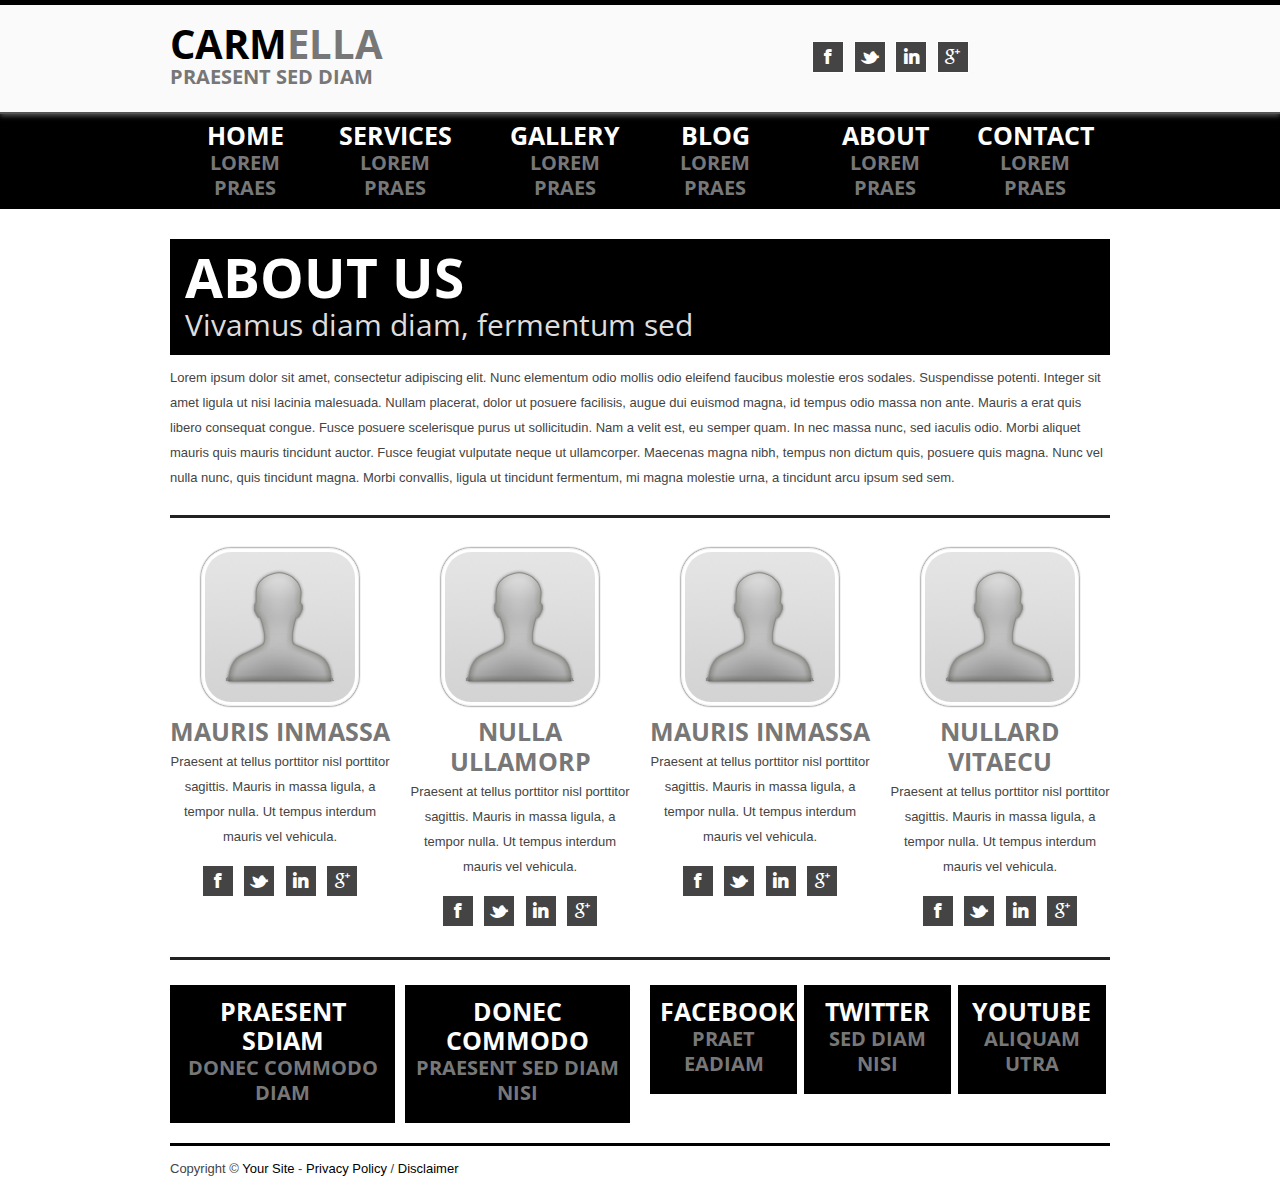
<file: reference/carmella/about.html>
<!DOCTYPE html>
<html lang="en">
<head>
  <meta http-equiv="Content-Type" content="text/html; charset=UTF-8">
  <meta charset="utf-8">
  <!-- Title, Description and Keywords -->
  <title>About Us - Carmella</title>
  <meta name="viewport" content="width=device-width, initial-scale=1.0">
  <meta name="description" content="">
  <meta name="keywords" content="">
  <meta name="author" content="">
  
  
  <!-- Google web fonts -->
  <link href='http://fonts.googleapis.com/css?family=Open+Sans+Condensed:300,700' rel='stylesheet' type='text/css'>

  <!-- HTML5 Support for IE -->
  <!--[if lt IE 9]>
  <script src="js/html5shim.js"></script>
  <![endif]-->
		
  <!-- Stylesheets -->
  <link href="style/bootstrap.css" rel="stylesheet">
  <link rel="stylesheet" href="style/font-awesome.css">
  <link rel="stylesheet" href="style/prettyPhoto.css">
  <link rel="stylesheet" href="style/flexslider.css">
  <!--[if IE 7]>
  <link rel="stylesheet" href="style/font-awesome-ie7.css">
  <![endif]-->		
  <!-- Main style sheet -->
  <link href="style/style.css" rel="stylesheet">
  <link href="style/bootstrap-responsive.css" rel="stylesheet">

  <!-- Favicon -->
  <link rel="shortcut icon" href="img/favicon/favicon.png">
</head>

<body>

<!-- Header -->
<header>
   <div class="container">
      <div class="row">
         <div class="span6">
			<!-- Logo section. Note down the markup. -->
            <div class="logo">
               <div class="two">
                  <p>
                     <span class="two-f-big">
						<!-- Company Name. Replace index.html with your site name -->
                        <a href="index.html">Carm<span class="grey">ella</span></a>
                     </span><br />
					 <!-- Tag line -->
                     <span class="two-s-med grey">Praesent Sed diam</span>
                  </p>
               </div> 
            </div>
         </div>
		 <!-- Social media icons -->
         <div class="span4 offset2">
            <div class="social">
			<!-- Replace # with you profile links -->
               <a href="#"><i class="icon-facebook"></i></a>
               <a href="#"><i class="icon-twitter"></i></a>
               <a href="#"><i class="icon-linkedin"></i></a>
               <a href="#"><i class="icon-google-plus"></i></a>
            </div>
         </div>
      </div>
   </div>
</header>


<!-- Navigation part -->
<div class="navigation-bar">
   <div class="container">
      <div class="row">
	    <div class="span4">
            <div class="n1">
               <div class="two">
                  <p class="back">
					<!-- Link #1. Note down the markup. Replace "index.html" with your link. Replace "Home" and "Lorem Praes" with your text. -->
                     <a href="index.html"><span class="two-f-med">Home</span><br />
                     <span class="two-s-med grey">Lorem Praes</span></a>
                  </p>
               </div>
            </div>
            <div class="n2">
               <div class="two">
                  <p class="back">
					<!-- Link #2 -->
                     <a href="services.html"><span class="two-f-med">Services</span><br />
                     <span class="two-s-med grey">Lorem Praes</span></a>
                  </p>
               </div>
            </div>               
         </div>
         <div class="span4">
            <div class="n1">
               <div class="two">
                  <p class="back">
					<!-- Link #3 -->
                     <a href="gallery.html"><span class="two-f-med">Gallery</span><br />
                     <span class="two-s-med grey">Lorem Praes</span></a>
                  </p>
               </div>
            </div>
            <div class="n2">
               <div class="two">
                  <p class="back">
					<!-- Link #4 -->
                     <a href="blog.html"><span class="two-f-med">Blog</span><br />
                     <span class="two-s-med grey">Lorem Praes</span></a>
                  </p>
               </div>
            </div>          
         </div>
         <div class="span4">
            <div class="n1">
               <div class="two">
                  <p class="back">
					<!-- Link #5 -->
                     <a href="about.html"><span class="two-f-med">About</span><br />
                     <span class="two-s-med grey">Lorem Praes</span></a>
                  </p>
               </div>
            </div>
            <div class="n2">
               <div class="two">
                  <p class="back">
					<!-- Link #6 -->
                     <a href="contact.html"><span class="two-f-med">Contact</span><br />
                     <span class="two-s-med grey">Lorem Praes</span></a>
                  </p>
               </div>
            </div>          
         </div>
      </div>
   </div>
</div>

<div class="border"></div>

<!-- About -->

<div class="about">
   <div class="container">
      <div class="row">
         <div class="span12">
            <div class="head">
				<!-- Title and Tag -->
               <h2>About Us</h2>
               <p>Vivamus diam diam, fermentum sed</p>
            </div>
			<!-- Para -->
            <p>Lorem ipsum dolor sit amet, consectetur adipiscing elit. Nunc elementum odio mollis odio eleifend faucibus molestie eros sodales. Suspendisse potenti. Integer sit amet ligula ut nisi lacinia malesuada. Nullam placerat, dolor ut posuere facilisis, augue dui euismod magna, id tempus odio massa non ante. Mauris a erat quis libero consequat congue. Fusce posuere scelerisque purus ut sollicitudin. Nam a velit est, eu semper quam. In nec massa nunc, sed iaculis odio. Morbi aliquet mauris quis mauris tincidunt auctor. Fusce feugiat vulputate neque ut ullamcorper. Maecenas magna nibh, tempus non dictum quis, posuere quis magna. Nunc vel nulla nunc, quis tincidunt magna. Morbi convallis, ligula ut tincidunt fermentum, mi magna molestie urna, a tincidunt arcu ipsum sed sem.</p>
         </div>
      </div>
	  <hr>
	  <div class="border"></div>
	  
	  <div class="aboutus">
		  <div class="row">
			 <div class="span3">
				<!-- Staff #1 -->
				<div class="adetails">
					   <!-- Pic -->
					   <div class="pic"><img src="img/ashok.jpg" alt="" /></div>
					   <!-- Title -->
					   <h5 class="grey">Mauris inmassa</h5>
					   <p class="small">Praesent at tellus porttitor nisl porttitor sagittis. Mauris in massa ligula, a tempor nulla. Ut tempus interdum mauris vel vehicula. </p>
						<div class="social">
						<!-- Replace # with you profile links -->
						   <a href="#"><i class="icon-facebook"></i></a>
						   <a href="#"><i class="icon-twitter"></i></a>
						   <a href="#"><i class="icon-linkedin"></i></a>
						   <a href="#"><i class="icon-google-plus"></i></a>
						</div>					
				</div>
			 </div>
			 <div class="span3">
				<!-- Staff #2 -->
				<div class="adetails">
					<div class="pic"><img src="img/ashok.jpg" alt="" /></div>
				   <h5 class="grey">Nulla ullamorp</h5>
				   <p class="small">Praesent at tellus porttitor nisl porttitor sagittis. Mauris in massa ligula, a tempor nulla. Ut tempus interdum mauris vel vehicula. </p>
				    <div class="social">
					<!-- Replace # with you profile links -->
					   <a href="#"><i class="icon-facebook"></i></a>
					   <a href="#"><i class="icon-twitter"></i></a>
					   <a href="#"><i class="icon-linkedin"></i></a>
					   <a href="#"><i class="icon-google-plus"></i></a>
					</div>
				</div>         
			 </div>
			 <div class="span3">
				<!-- Staff #3 -->
				<div class="adetails">
					<div class="pic"><img src="img/ashok.jpg" alt="" /></div>
				   <h5 class="grey">Mauris inmassa</h5>
				   <p class="small">Praesent at tellus porttitor nisl porttitor sagittis. Mauris in massa ligula, a tempor nulla. Ut tempus interdum mauris vel vehicula. </p>
				    <div class="social">
					<!-- Replace # with you profile links -->
					   <a href="#"><i class="icon-facebook"></i></a>
					   <a href="#"><i class="icon-twitter"></i></a>
					   <a href="#"><i class="icon-linkedin"></i></a>
					   <a href="#"><i class="icon-google-plus"></i></a>
					</div>				   
				</div>         
			 </div>
			 <div class="span3">
				<!-- Staff #4 -->
				<div class="adetails">
					<div class="pic"><img src="img/ashok.jpg" alt="" /></div>
				   <h5 class="grey">Nullard vitaecu</h5>
				   <p class="small">Praesent at tellus porttitor nisl porttitor sagittis. Mauris in massa ligula, a tempor nulla. Ut tempus interdum mauris vel vehicula.</p>
				    <div class="social">
					<!-- Replace # with you profile links -->
					   <a href="#"><i class="icon-facebook"></i></a>
					   <a href="#"><i class="icon-twitter"></i></a>
					   <a href="#"><i class="icon-linkedin"></i></a>
					   <a href="#"><i class="icon-google-plus"></i></a>
					</div>				   
				</div>         
			 </div>
		  </div>
		</div>
      <hr>
   </div>
</div>


<div class="border"></div>

<!-- Foot section -->

<div class="foot">
   <div class="container">
      <div class="row">
		<!-- Two big link boxes -->
         <div class="span6">
            <div class="two frn1">
				<!-- Box one. Replace # with link and anchor with your own text. -->
               <p class="fback">
                  <a href="#"><span class="two-f-med">Praesent Sdiam</span><br />
                  <span class="two-s-med grey"> Donec commodo diam</span></a>
               </p>
            </div>          
            <div class="two frn2">
			<!-- Box two -->
               <p class="fback">
                  <a href="#"><span class="two-f-med">Donec commodo</span><br />
                  <span class="two-s-med grey">Praesent Sed diam nisi</span></a>
               </p>
            </div> 
            <div class="clearfix"></div>
         </div>
		 <!-- Three big link boxes. -->
         <div class="span6">
            <div class="two fln1">
			<!-- Replace # with your link -->
			<!-- Box #1 -->
               <p class="fback">
                  <a href="#"><span class="two-f-med">Facebook</span><br />
                  <span class="two-s-med grey">Praet eadiam</span></a>
               </p>
            </div>          
            <div class="two fln2">
			<!-- Box #2 -->
               <p class="fback">
                  <a href="#"><span class="two-f-med">Twitter</span><br />
                  <span class="two-s-med grey">Sed diam nisi</span></a>
               </p>
            </div> 
            <div class="two fln3">
			<!-- Box #3 -->
               <p class="fback">
                  <a href="#"><span class="two-f-med">Youtube</span><br />
                  <span class="two-s-med grey">Aliquam utra</span></a>
               </p>
            </div>             
            <div class="clearfix"></div>
         </div>
      </div>
   </div>
</div>

	
<!-- Footer -->
<footer>
  <div class="container">
    <div class="row">
      <div class="span12">
		<!-- Copyright info with links -->
         <p>Copyright &copy; <a href="#">Your Site</a> - <a href="#">Privacy Policy</a> / <a href="#">Disclaimer</a></p>
      </div>
    </div>
  <div class="clearfix"></div>
  </div>
</footer>		

<!-- JS -->
<script src="js/jquery.js"></script>
<script src="js/bootstrap.js"></script>
<script src="js/jquery.flexslider-min.js"></script>
<script src="js/isotype.js"></script>
<script src="js/jquery.prettyPhoto.js"></script>
<script src="js/jquery.tweet.js"></script>
<script src="js/custom.js"></script>
</body>
</html>
</file>
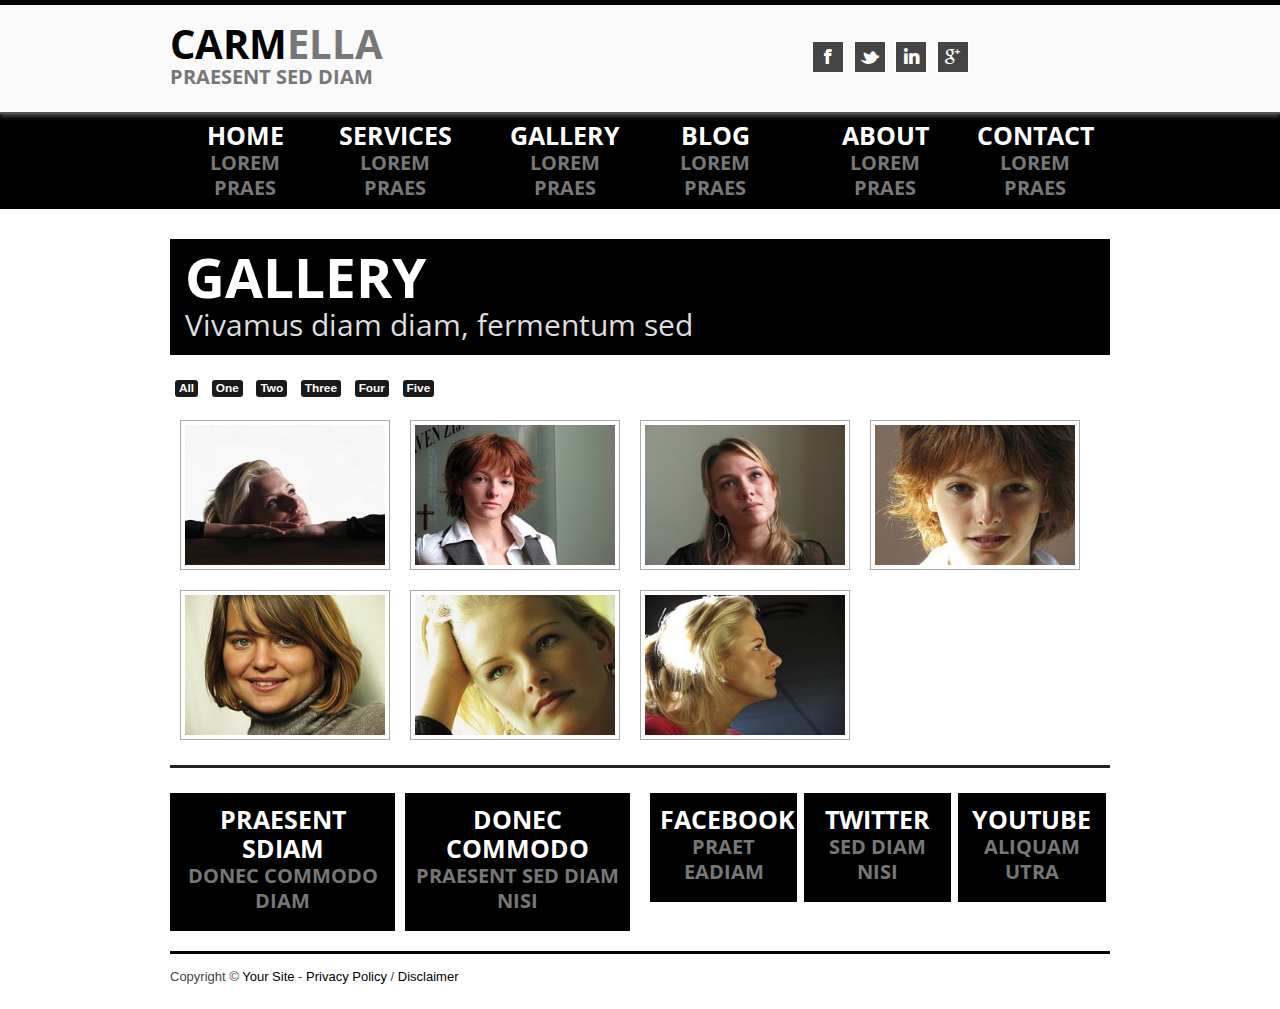
<file: reference/carmella/gallery.html>
<!DOCTYPE html>
<html lang="en">
<head>
  <meta http-equiv="Content-Type" content="text/html; charset=UTF-8">
  <meta charset="utf-8">
  <!-- Title, Description and Keywords -->
  <title>Gallery - Carmella</title>
  <meta name="viewport" content="width=device-width, initial-scale=1.0">
  <meta name="description" content="">
  <meta name="keywords" content="">
  <meta name="author" content="">
  
  
  <!-- Google web fonts -->
  <link href='http://fonts.googleapis.com/css?family=Open+Sans+Condensed:300,700' rel='stylesheet' type='text/css'>

  <!-- HTML5 Support for IE -->
  <!--[if lt IE 9]>
  <script src="js/html5shim.js"></script>
  <![endif]-->
		
  <!-- Stylesheets -->
  <link href="style/bootstrap.css" rel="stylesheet">
  <link rel="stylesheet" href="style/font-awesome.css">
  <link rel="stylesheet" href="style/prettyPhoto.css">
  <link rel="stylesheet" href="style/flexslider.css">
  <!--[if IE 7]>
  <link rel="stylesheet" href="style/font-awesome-ie7.css">
  <![endif]-->		
  <!-- Main style sheet -->
  <link href="style/style.css" rel="stylesheet">
  <link href="style/bootstrap-responsive.css" rel="stylesheet">

  <!-- Favicon -->
  <link rel="shortcut icon" href="img/favicon/favicon.png">
</head>

<body>

<!-- Header -->
<header>
   <div class="container">
      <div class="row">
         <div class="span6">
			<!-- Logo section. Note down the markup. -->
            <div class="logo">
               <div class="two">
                  <p>
                     <span class="two-f-big">
						<!-- Company Name. Replace index.html with your site name -->
                        <a href="index.html">Carm<span class="grey">ella</span></a>
                     </span><br />
					 <!-- Tag line -->
                     <span class="two-s-med grey">Praesent Sed diam</span>
                  </p>
               </div> 
            </div>
         </div>
		 <!-- Social media icons -->
         <div class="span4 offset2">
            <div class="social">
			<!-- Replace # with you profile links -->
               <a href="#"><i class="icon-facebook"></i></a>
               <a href="#"><i class="icon-twitter"></i></a>
               <a href="#"><i class="icon-linkedin"></i></a>
               <a href="#"><i class="icon-google-plus"></i></a>
            </div>
         </div>
      </div>
   </div>
</header>


<!-- Navigation part -->
<div class="navigation-bar">
   <div class="container">
      <div class="row">
	    <div class="span4">
            <div class="n1">
               <div class="two">
                  <p class="back">
					<!-- Link #1. Note down the markup. Replace "index.html" with your link. Replace "Home" and "Lorem Praes" with your text. -->
                     <a href="index.html"><span class="two-f-med">Home</span><br />
                     <span class="two-s-med grey">Lorem Praes</span></a>
                  </p>
               </div>
            </div>
            <div class="n2">
               <div class="two">
                  <p class="back">
					<!-- Link #2 -->
                     <a href="services.html"><span class="two-f-med">Services</span><br />
                     <span class="two-s-med grey">Lorem Praes</span></a>
                  </p>
               </div>
            </div>               
         </div>
         <div class="span4">
            <div class="n1">
               <div class="two">
                  <p class="back">
					<!-- Link #3 -->
                     <a href="gallery.html"><span class="two-f-med">Gallery</span><br />
                     <span class="two-s-med grey">Lorem Praes</span></a>
                  </p>
               </div>
            </div>
            <div class="n2">
               <div class="two">
                  <p class="back">
					<!-- Link #4 -->
                     <a href="blog.html"><span class="two-f-med">Blog</span><br />
                     <span class="two-s-med grey">Lorem Praes</span></a>
                  </p>
               </div>
            </div>          
         </div>
         <div class="span4">
            <div class="n1">
               <div class="two">
                  <p class="back">
					<!-- Link #5 -->
                     <a href="about.html"><span class="two-f-med">About</span><br />
                     <span class="two-s-med grey">Lorem Praes</span></a>
                  </p>
               </div>
            </div>
            <div class="n2">
               <div class="two">
                  <p class="back">
					<!-- Link #6 -->
                     <a href="contact.html"><span class="two-f-med">Contact</span><br />
                     <span class="two-s-med grey">Lorem Praes</span></a>
                  </p>
               </div>
            </div>          
         </div>
      </div>
   </div>
</div>

<div class="border"></div>

<!-- Gallery -->

<div class="gallery-top">
   <div class="container">
      <div class="row">
         <div class="span12">
            <div class="head">
				<!-- Title and Tag -->
               <h2>Gallery</h2>
               <p>Vivamus diam diam, fermentum sed</p>
            </div>
         </div>
      </div>
	  <div class="row">
		<div class="span12">
	  
	                <p>
                        <!-- Add filter names inside "data-filter". For example ".web-design", ".seo", etc., Filter names are used to filter the below images. -->
                        <ul id="filters">
                          <li><a href="#" data-filter="*" class="label label-inverse">All</a></li>
                          <li><a href="#" data-filter=".one" class="label label-inverse">One</a></li>
                          <li><a href="#" data-filter=".two" class="label label-inverse">Two</a></li>
                          <li><a href="#" data-filter=".three" class="label label-inverse">Three</a></li>
                          <li><a href="#" data-filter=".four" class="label label-inverse">Four</a></li>
                          <li><a href="#" data-filter=".five" class="label label-inverse">Five</a></li>
                        </ul>
                    </p>
                    <div id="portfolio">
                        <!-- Add the above used filter names inside div tag. You can add more than one filter names. For image lightbox you need to include "a" tag pointing to image link, along with the class "prettyPhoto[pp_gal]".-->
                       <div class="element one three"><a href="img/photos/1.jpg" class="prettyPhoto[pp_gal]"><img src="img/photos/tn_1.jpg" alt=""/></a></div>
                       <div class="element two one"><a href="img/photos/2.jpg" class="prettyPhoto[pp_gal]"><img src="img/photos/tn_2.jpg" alt=""/></a></div>
                       <div class="element three five"><a href="img/photos/3.jpg" class="prettyPhoto[pp_gal]"><img src="img/photos/tn_3.jpg" alt=""/></a></div>
                       <div class="element four two"><a href="img/photos/4.jpg" class="prettyPhoto[pp_gal]"><img src="img/photos/tn_4.jpg" alt=""/></a></div>
                       <div class="element five one"><a href="img/photos/5.jpg" class="prettyPhoto[pp_gal]"><img src="img/photos/tn_5.jpg" alt=""/></a></div> 
                       <div class="element four five"><a href="img/photos/6.jpg" class="prettyPhoto[pp_gal]"><img src="img/photos/tn_6.jpg" alt=""/></a></div> 
                       <div class="element three one"><a href="img/photos/7.jpg" class="prettyPhoto[pp_gal]"><img src="img/photos/tn_7.jpg" alt=""/></a></div>
                    </div>
		</div>
	</div>
      <hr>
	  
	  
   </div>
</div>


<div class="border"></div>

<!-- Foot section -->

<div class="foot">
   <div class="container">
      <div class="row">
		<!-- Two big link boxes -->
         <div class="span6">
            <div class="two frn1">
				<!-- Box one. Replace # with link and anchor with your own text. -->
               <p class="fback">
                  <a href="#"><span class="two-f-med">Praesent Sdiam</span><br />
                  <span class="two-s-med grey"> Donec commodo diam</span></a>
               </p>
            </div>          
            <div class="two frn2">
			<!-- Box two -->
               <p class="fback">
                  <a href="#"><span class="two-f-med">Donec commodo</span><br />
                  <span class="two-s-med grey">Praesent Sed diam nisi</span></a>
               </p>
            </div> 
            <div class="clearfix"></div>
         </div>
		 <!-- Three big link boxes. -->
         <div class="span6">
            <div class="two fln1">
			<!-- Replace # with your link -->
			<!-- Box #1 -->
               <p class="fback">
                  <a href="#"><span class="two-f-med">Facebook</span><br />
                  <span class="two-s-med grey">Praet eadiam</span></a>
               </p>
            </div>          
            <div class="two fln2">
			<!-- Box #2 -->
               <p class="fback">
                  <a href="#"><span class="two-f-med">Twitter</span><br />
                  <span class="two-s-med grey">Sed diam nisi</span></a>
               </p>
            </div> 
            <div class="two fln3">
			<!-- Box #3 -->
               <p class="fback">
                  <a href="#"><span class="two-f-med">Youtube</span><br />
                  <span class="two-s-med grey">Aliquam utra</span></a>
               </p>
            </div>             
            <div class="clearfix"></div>
         </div>
      </div>
   </div>
</div>

	
<!-- Footer -->
<footer>
  <div class="container">
    <div class="row">
      <div class="span12">
		<!-- Copyright info with links -->
         <p>Copyright &copy; <a href="#">Your Site</a> - <a href="#">Privacy Policy</a> / <a href="#">Disclaimer</a></p>
      </div>
    </div>
  <div class="clearfix"></div>
  </div>
</footer>		

<!-- JS -->
<script src="js/jquery.js"></script>
<script src="js/bootstrap.js"></script>
<script src="js/jquery.flexslider-min.js"></script>
<script src="js/isotype.js"></script>
<script src="js/jquery.prettyPhoto.js"></script>
<script src="js/jquery.tweet.js"></script>
<script src="js/custom.js"></script>
</body>
</html>
</file>
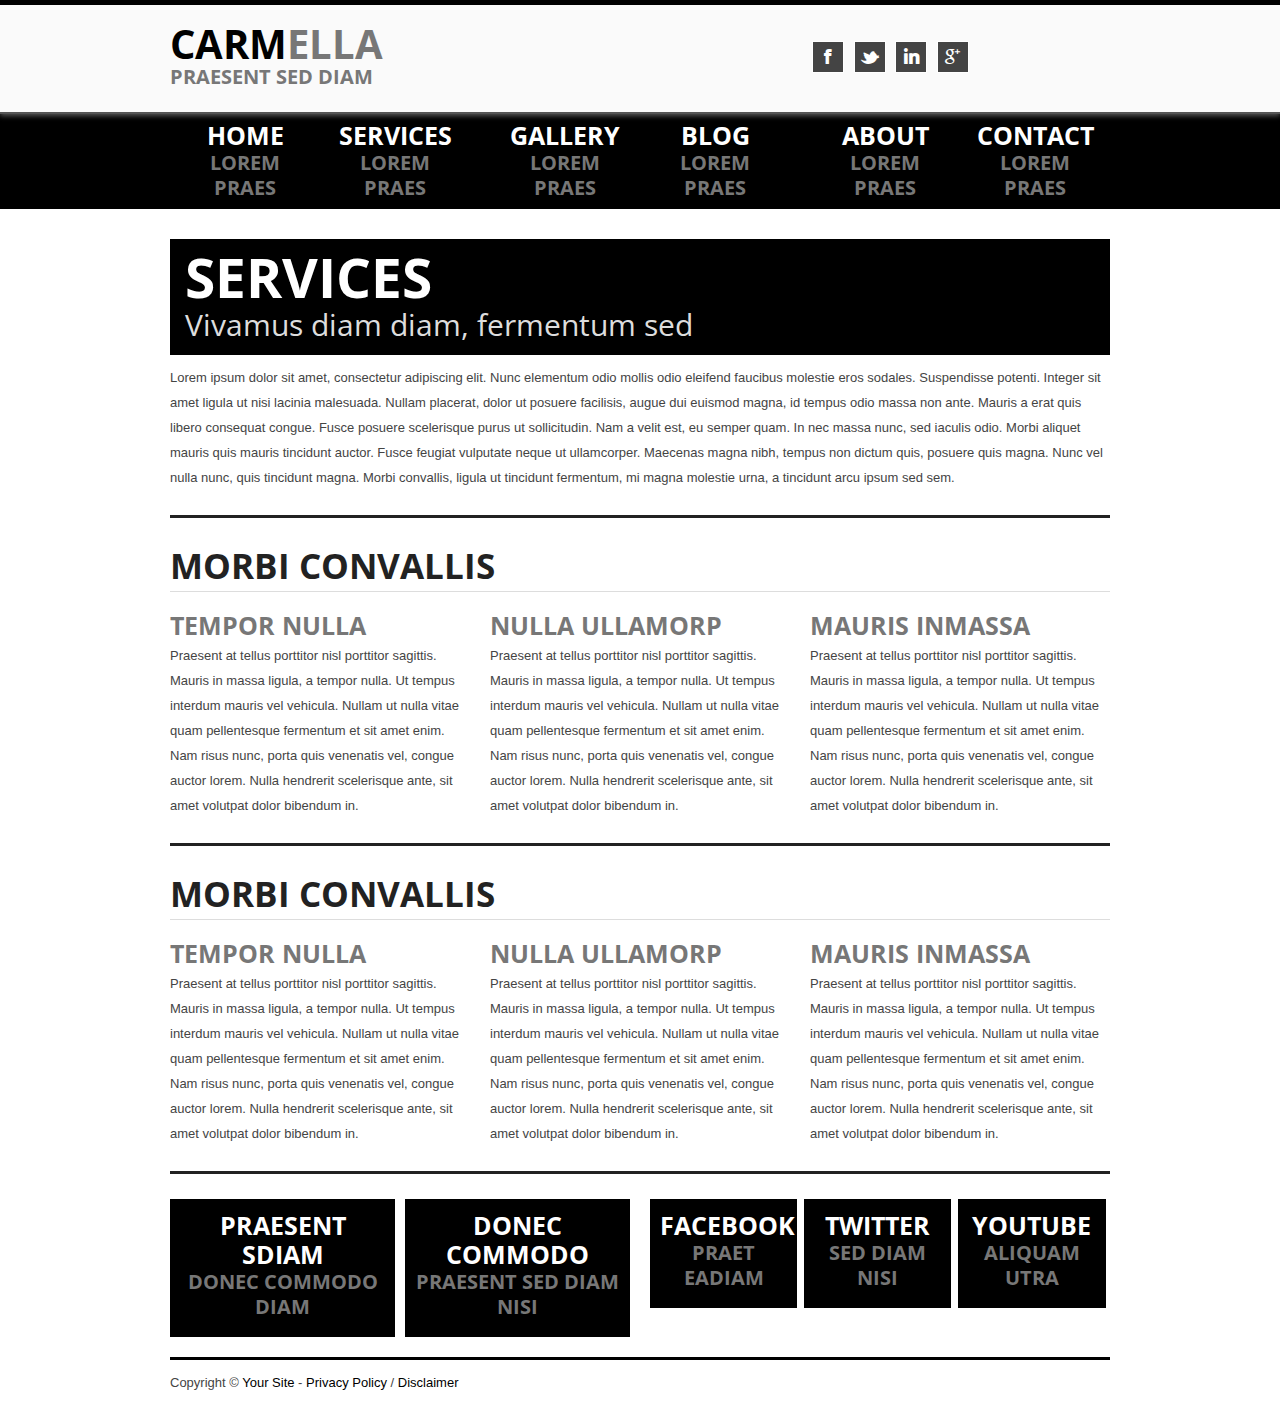
<file: reference/carmella/services.html>
<!DOCTYPE html>
<html lang="en">
<head>
  <meta http-equiv="Content-Type" content="text/html; charset=UTF-8">
  <meta charset="utf-8">
  <!-- Title, Description and Keywords -->
  <title>Services - Carmella</title>
  <meta name="viewport" content="width=device-width, initial-scale=1.0">
  <meta name="description" content="">
  <meta name="keywords" content="">
  <meta name="author" content="">
  
  
  <!-- Google web fonts -->
  <link href='http://fonts.googleapis.com/css?family=Open+Sans+Condensed:300,700' rel='stylesheet' type='text/css'>

  <!-- HTML5 Support for IE -->
  <!--[if lt IE 9]>
  <script src="js/html5shim.js"></script>
  <![endif]-->
		
  <!-- Stylesheets -->
  <link href="style/bootstrap.css" rel="stylesheet">
  <link rel="stylesheet" href="style/font-awesome.css">
  <link rel="stylesheet" href="style/prettyPhoto.css">
  <link rel="stylesheet" href="style/flexslider.css">
  <!--[if IE 7]>
  <link rel="stylesheet" href="style/font-awesome-ie7.css">
  <![endif]-->		
  <!-- Main style sheet -->
  <link href="style/style.css" rel="stylesheet">
  <link href="style/bootstrap-responsive.css" rel="stylesheet">

  <!-- Favicon -->
  <link rel="shortcut icon" href="img/favicon/favicon.png">
</head>

<body>

<!-- Header -->
<header>
   <div class="container">
      <div class="row">
         <div class="span6">
			<!-- Logo section. Note down the markup. -->
            <div class="logo">
               <div class="two">
                  <p>
                     <span class="two-f-big">
						<!-- Company Name. Replace index.html with your site name -->
                        <a href="index.html">Carm<span class="grey">ella</span></a>
                     </span><br />
					 <!-- Tag line -->
                     <span class="two-s-med grey">Praesent Sed diam</span>
                  </p>
               </div> 
            </div>
         </div>
		 <!-- Social media icons -->
         <div class="span4 offset2">
            <div class="social">
			<!-- Replace # with you profile links -->
               <a href="#"><i class="icon-facebook"></i></a>
               <a href="#"><i class="icon-twitter"></i></a>
               <a href="#"><i class="icon-linkedin"></i></a>
               <a href="#"><i class="icon-google-plus"></i></a>
            </div>
         </div>
      </div>
   </div>
</header>


<!-- Navigation part -->
<div class="navigation-bar">
   <div class="container">
      <div class="row">
	    <div class="span4">
            <div class="n1">
               <div class="two">
                  <p class="back">
					<!-- Link #1. Note down the markup. Replace "index.html" with your link. Replace "Home" and "Lorem Praes" with your text. -->
                     <a href="index.html"><span class="two-f-med">Home</span><br />
                     <span class="two-s-med grey">Lorem Praes</span></a>
                  </p>
               </div>
            </div>
            <div class="n2">
               <div class="two">
                  <p class="back">
					<!-- Link #2 -->
                     <a href="services.html"><span class="two-f-med">Services</span><br />
                     <span class="two-s-med grey">Lorem Praes</span></a>
                  </p>
               </div>
            </div>               
         </div>
         <div class="span4">
            <div class="n1">
               <div class="two">
                  <p class="back">
					<!-- Link #3 -->
                     <a href="gallery.html"><span class="two-f-med">Gallery</span><br />
                     <span class="two-s-med grey">Lorem Praes</span></a>
                  </p>
               </div>
            </div>
            <div class="n2">
               <div class="two">
                  <p class="back">
					<!-- Link #4 -->
                     <a href="blog.html"><span class="two-f-med">Blog</span><br />
                     <span class="two-s-med grey">Lorem Praes</span></a>
                  </p>
               </div>
            </div>          
         </div>
         <div class="span4">
            <div class="n1">
               <div class="two">
                  <p class="back">
					<!-- Link #5 -->
                     <a href="about.html"><span class="two-f-med">About</span><br />
                     <span class="two-s-med grey">Lorem Praes</span></a>
                  </p>
               </div>
            </div>
            <div class="n2">
               <div class="two">
                  <p class="back">
					<!-- Link #6 -->
                     <a href="contact.html"><span class="two-f-med">Contact</span><br />
                     <span class="two-s-med grey">Lorem Praes</span></a>
                  </p>
               </div>
            </div>          
         </div>
      </div>
   </div>
</div>

<div class="border"></div>

<!-- Services -->

<div class="services-top">
   <div class="container">
      <div class="row">
         <div class="span12">
            <div class="head">
				<!-- Title and Tag -->
               <h2>Services</h2>
               <p>Vivamus diam diam, fermentum sed</p>
            </div>
			<!-- Para -->
            <p>Lorem ipsum dolor sit amet, consectetur adipiscing elit. Nunc elementum odio mollis odio eleifend faucibus molestie eros sodales. Suspendisse potenti. Integer sit amet ligula ut nisi lacinia malesuada. Nullam placerat, dolor ut posuere facilisis, augue dui euismod magna, id tempus odio massa non ante. Mauris a erat quis libero consequat congue. Fusce posuere scelerisque purus ut sollicitudin. Nam a velit est, eu semper quam. In nec massa nunc, sed iaculis odio. Morbi aliquet mauris quis mauris tincidunt auctor. Fusce feugiat vulputate neque ut ullamcorper. Maecenas magna nibh, tempus non dictum quis, posuere quis magna. Nunc vel nulla nunc, quis tincidunt magna. Morbi convallis, ligula ut tincidunt fermentum, mi magna molestie urna, a tincidunt arcu ipsum sed sem.</p>
         </div>
      </div>
	  <hr />
	  
	  <div class="service">
		  <div class="row">
			 <div class="span12">
				<div class="border"></div>
				<h4>Morbi convallis</h4>
				<div class="mbor"></div>
			 </div>
			 <div class="span4">
				<!-- Service #1 -->
				<div class="sdetails">
					   <!-- Title -->
					   <h5 class="grey">tempor nulla</h5>
					   <p class="small">Praesent at tellus porttitor nisl porttitor sagittis. Mauris in massa ligula, a tempor nulla. Ut tempus interdum mauris vel vehicula. Nullam ut nulla vitae quam pellentesque fermentum et sit amet enim. Nam risus nunc, porta quis venenatis vel, congue auctor lorem. Nulla hendrerit scelerisque ante, sit amet volutpat dolor bibendum in.</p>				
				</div>
			 </div>
			 <div class="span4">
				<!-- Service #2 -->
				<div class="sdetails">
				   <h5 class="grey">Nulla ullamorp</h5>
				   <p class="small">Praesent at tellus porttitor nisl porttitor sagittis. Mauris in massa ligula, a tempor nulla. Ut tempus interdum mauris vel vehicula. Nullam ut nulla vitae quam pellentesque fermentum et sit amet enim. Nam risus nunc, porta quis venenatis vel, congue auctor lorem. Nulla hendrerit scelerisque ante, sit amet volutpat dolor bibendum in.</p>
				</div>         
			 </div>
			 <div class="span4">
				<!-- Service #3 -->
				<div class="sdetails">
				   <h5 class="grey">Mauris inmassa</h5>
				   <p class="small">Praesent at tellus porttitor nisl porttitor sagittis. Mauris in massa ligula, a tempor nulla. Ut tempus interdum mauris vel vehicula. Nullam ut nulla vitae quam pellentesque fermentum et sit amet enim. Nam risus nunc, porta quis venenatis vel, congue auctor lorem. Nulla hendrerit scelerisque ante, sit amet volutpat dolor bibendum in.</p>			   
				</div>         
			 </div>
		  </div>
		</div>
      <hr>
	  
	  <div class="service">
		  <div class="row">
			 <div class="span12">
				<div class="border"></div>
				<h4>Morbi convallis</h4>
				<div class="mbor"></div>
			 </div>
			 <div class="span4">
				<!-- Service #4 -->
				<div class="sdetails">
					   <!-- Title -->
					   <h5 class="grey">tempor nulla</h5>
					   <p class="small">Praesent at tellus porttitor nisl porttitor sagittis. Mauris in massa ligula, a tempor nulla. Ut tempus interdum mauris vel vehicula. Nullam ut nulla vitae quam pellentesque fermentum et sit amet enim. Nam risus nunc, porta quis venenatis vel, congue auctor lorem. Nulla hendrerit scelerisque ante, sit amet volutpat dolor bibendum in.</p>				
				</div>
			 </div>
			 <div class="span4">
				<!-- Service #5 -->
				<div class="sdetails">
				   <h5 class="grey">Nulla ullamorp</h5>
				   <p class="small">Praesent at tellus porttitor nisl porttitor sagittis. Mauris in massa ligula, a tempor nulla. Ut tempus interdum mauris vel vehicula. Nullam ut nulla vitae quam pellentesque fermentum et sit amet enim. Nam risus nunc, porta quis venenatis vel, congue auctor lorem. Nulla hendrerit scelerisque ante, sit amet volutpat dolor bibendum in.</p>
				</div>         
			 </div>
			 <div class="span4">
				<!-- Service #6 -->
				<div class="sdetails">
				   <h5 class="grey">Mauris inmassa</h5>
				   <p class="small">Praesent at tellus porttitor nisl porttitor sagittis. Mauris in massa ligula, a tempor nulla. Ut tempus interdum mauris vel vehicula. Nullam ut nulla vitae quam pellentesque fermentum et sit amet enim. Nam risus nunc, porta quis venenatis vel, congue auctor lorem. Nulla hendrerit scelerisque ante, sit amet volutpat dolor bibendum in.</p>			   
				</div>         
			 </div>
		  </div>
		</div>
      <hr>
	  
   </div>
</div>


<div class="border"></div>

<!-- Foot section -->

<div class="foot">
   <div class="container">
      <div class="row">
		<!-- Two big link boxes -->
         <div class="span6">
            <div class="two frn1">
				<!-- Box one. Replace # with link and anchor with your own text. -->
               <p class="fback">
                  <a href="#"><span class="two-f-med">Praesent Sdiam</span><br />
                  <span class="two-s-med grey"> Donec commodo diam</span></a>
               </p>
            </div>          
            <div class="two frn2">
			<!-- Box two -->
               <p class="fback">
                  <a href="#"><span class="two-f-med">Donec commodo</span><br />
                  <span class="two-s-med grey">Praesent Sed diam nisi</span></a>
               </p>
            </div> 
            <div class="clearfix"></div>
         </div>
		 <!-- Three big link boxes. -->
         <div class="span6">
            <div class="two fln1">
			<!-- Replace # with your link -->
			<!-- Box #1 -->
               <p class="fback">
                  <a href="#"><span class="two-f-med">Facebook</span><br />
                  <span class="two-s-med grey">Praet eadiam</span></a>
               </p>
            </div>          
            <div class="two fln2">
			<!-- Box #2 -->
               <p class="fback">
                  <a href="#"><span class="two-f-med">Twitter</span><br />
                  <span class="two-s-med grey">Sed diam nisi</span></a>
               </p>
            </div> 
            <div class="two fln3">
			<!-- Box #3 -->
               <p class="fback">
                  <a href="#"><span class="two-f-med">Youtube</span><br />
                  <span class="two-s-med grey">Aliquam utra</span></a>
               </p>
            </div>             
            <div class="clearfix"></div>
         </div>
      </div>
   </div>
</div>

	
<!-- Footer -->
<footer>
  <div class="container">
    <div class="row">
      <div class="span12">
		<!-- Copyright info with links -->
         <p>Copyright &copy; <a href="#">Your Site</a> - <a href="#">Privacy Policy</a> / <a href="#">Disclaimer</a></p>
      </div>
    </div>
  <div class="clearfix"></div>
  </div>
</footer>		

<!-- JS -->
<script src="js/jquery.js"></script>
<script src="js/bootstrap.js"></script>
<script src="js/jquery.flexslider-min.js"></script>
<script src="js/isotype.js"></script>
<script src="js/jquery.prettyPhoto.js"></script>
<script src="js/jquery.tweet.js"></script>
<script src="js/custom.js"></script>
</body>
</html>
</file>
<file: reference/carmella/style/prettyPhoto.css>
div.pp_default .pp_top,div.pp_default .pp_top .pp_middle,div.pp_default .pp_top .pp_left,div.pp_default .pp_top .pp_right,div.pp_default .pp_bottom,div.pp_default .pp_bottom .pp_left,div.pp_default .pp_bottom .pp_middle,div.pp_default .pp_bottom .pp_right{height:13px}
div.pp_default .pp_top .pp_left{background:url(../img/prettyPhoto/default/sprite.png) -78px -93px no-repeat}
div.pp_default .pp_top .pp_middle{background:url(../img/prettyPhoto/default/sprite_x.png) top left repeat-x}
div.pp_default .pp_top .pp_right{background:url(../img/prettyPhoto/default/sprite.png) -112px -93px no-repeat}
div.pp_default .pp_content .ppt{color:#f8f8f8}
div.pp_default .pp_content_container .pp_left{background:url(../img/prettyPhoto/default/sprite_y.png) -7px 0 repeat-y;padding-left:13px}
div.pp_default .pp_content_container .pp_right{background:url(../img/prettyPhoto/default/sprite_y.png) top right repeat-y;padding-right:13px}
div.pp_default .pp_next:hover{background:url(../img/prettyPhoto/default/sprite_next.png) center right no-repeat;cursor:pointer}
div.pp_default .pp_previous:hover{background:url(../img/prettyPhoto/default/sprite_prev.png) center left no-repeat;cursor:pointer}
div.pp_default .pp_expand{background:url(../img/prettyPhoto/default/sprite.png) 0 -29px no-repeat;cursor:pointer;width:28px;height:28px}
div.pp_default .pp_expand:hover{background:url(../img/prettyPhoto/default/sprite.png) 0 -56px no-repeat;cursor:pointer}
div.pp_default .pp_contract{background:url(../img/prettyPhoto/default/sprite.png) 0 -84px no-repeat;cursor:pointer;width:28px;height:28px}
div.pp_default .pp_contract:hover{background:url(../img/prettyPhoto/default/sprite.png) 0 -113px no-repeat;cursor:pointer}
div.pp_default .pp_close{width:30px;height:30px;background:url(../img/prettyPhoto/default/sprite.png) 2px 1px no-repeat;cursor:pointer}
div.pp_default .pp_gallery ul li a{background:url(../img/prettyPhoto/default/default_thumb.png) center center #f8f8f8;border:1px solid #aaa}
div.pp_default .pp_social{margin-top:7px}
div.pp_default .pp_gallery a.pp_arrow_previous,div.pp_default .pp_gallery a.pp_arrow_next{position:static;left:auto}
div.pp_default .pp_nav .pp_play,div.pp_default .pp_nav .pp_pause{background:url(../img/prettyPhoto/default/sprite.png) -51px 1px no-repeat;height:30px;width:30px}
div.pp_default .pp_nav .pp_pause{background-position:-51px -29px}
div.pp_default a.pp_arrow_previous,div.pp_default a.pp_arrow_next{background:url(../img/prettyPhoto/default/sprite.png) -31px -3px no-repeat;height:20px;width:20px;margin:4px 0 0}
div.pp_default a.pp_arrow_next{left:52px;background-position:-82px -3px}
div.pp_default .pp_content_container .pp_details{margin-top:5px}
div.pp_default .pp_nav{clear:none;height:30px;width:110px;position:relative}
div.pp_default .pp_nav .currentTextHolder{font-family:Georgia;font-style:italic;color:#999;font-size:11px;left:75px;line-height:25px;position:absolute;top:2px;margin:0;padding:0 0 0 10px}
div.pp_default .pp_close:hover,div.pp_default .pp_nav .pp_play:hover,div.pp_default .pp_nav .pp_pause:hover,div.pp_default .pp_arrow_next:hover,div.pp_default .pp_arrow_previous:hover{opacity:0.7}
div.pp_default .pp_description{font-size:11px;font-weight:700;line-height:14px;margin:5px 50px 5px 0}
div.pp_default .pp_bottom .pp_left{background:url(../img/prettyPhoto/default/sprite.png) -78px -127px no-repeat}
div.pp_default .pp_bottom .pp_middle{background:url(../img/prettyPhoto/default/sprite_x.png) bottom left repeat-x}
div.pp_default .pp_bottom .pp_right{background:url(../img/prettyPhoto/default/sprite.png) -112px -127px no-repeat}
div.pp_default .pp_loaderIcon{background:url(../img/prettyPhoto/default/loader.gif) center center no-repeat}
div.light_rounded .pp_top .pp_left{background:url(../img/prettyPhoto/light_rounded/sprite.png) -88px -53px no-repeat}
div.light_rounded .pp_top .pp_right{background:url(../img/prettyPhoto/light_rounded/sprite.png) -110px -53px no-repeat}
div.light_rounded .pp_next:hover{background:url(../img/prettyPhoto/light_rounded/btnNext.png) center right no-repeat;cursor:pointer}
div.light_rounded .pp_previous:hover{background:url(../img/prettyPhoto/light_rounded/btnPrevious.png) center left no-repeat;cursor:pointer}
div.light_rounded .pp_expand{background:url(../img/prettyPhoto/light_rounded/sprite.png) -31px -26px no-repeat;cursor:pointer}
div.light_rounded .pp_expand:hover{background:url(../img/prettyPhoto/light_rounded/sprite.png) -31px -47px no-repeat;cursor:pointer}
div.light_rounded .pp_contract{background:url(../img/prettyPhoto/light_rounded/sprite.png) 0 -26px no-repeat;cursor:pointer}
div.light_rounded .pp_contract:hover{background:url(../img/prettyPhoto/light_rounded/sprite.png) 0 -47px no-repeat;cursor:pointer}
div.light_rounded .pp_close{width:75px;height:22px;background:url(../img/prettyPhoto/light_rounded/sprite.png) -1px -1px no-repeat;cursor:pointer}
div.light_rounded .pp_nav .pp_play{background:url(../img/prettyPhoto/light_rounded/sprite.png) -1px -100px no-repeat;height:15px;width:14px}
div.light_rounded .pp_nav .pp_pause{background:url(../img/prettyPhoto/light_rounded/sprite.png) -24px -100px no-repeat;height:15px;width:14px}
div.light_rounded .pp_arrow_previous{background:url(../img/prettyPhoto/light_rounded/sprite.png) 0 -71px no-repeat}
div.light_rounded .pp_arrow_next{background:url(../img/prettyPhoto/light_rounded/sprite.png) -22px -71px no-repeat}
div.light_rounded .pp_bottom .pp_left{background:url(../img/prettyPhoto/light_rounded/sprite.png) -88px -80px no-repeat}
div.light_rounded .pp_bottom .pp_right{background:url(../img/prettyPhoto/light_rounded/sprite.png) -110px -80px no-repeat}
div.dark_rounded .pp_top .pp_left{background:url(../img/prettyPhoto/dark_rounded/sprite.png) -88px -53px no-repeat}
div.dark_rounded .pp_top .pp_right{background:url(../img/prettyPhoto/dark_rounded/sprite.png) -110px -53px no-repeat}
div.dark_rounded .pp_content_container .pp_left{background:url(../img/prettyPhoto/dark_rounded/contentPattern.png) top left repeat-y}
div.dark_rounded .pp_content_container .pp_right{background:url(../img/prettyPhoto/dark_rounded/contentPattern.png) top right repeat-y}
div.dark_rounded .pp_next:hover{background:url(../img/prettyPhoto/dark_rounded/btnNext.png) center right no-repeat;cursor:pointer}
div.dark_rounded .pp_previous:hover{background:url(../img/prettyPhoto/dark_rounded/btnPrevious.png) center left no-repeat;cursor:pointer}
div.dark_rounded .pp_expand{background:url(../img/prettyPhoto/dark_rounded/sprite.png) -31px -26px no-repeat;cursor:pointer}
div.dark_rounded .pp_expand:hover{background:url(../img/prettyPhoto/dark_rounded/sprite.png) -31px -47px no-repeat;cursor:pointer}
div.dark_rounded .pp_contract{background:url(../img/prettyPhoto/dark_rounded/sprite.png) 0 -26px no-repeat;cursor:pointer}
div.dark_rounded .pp_contract:hover{background:url(../img/prettyPhoto/dark_rounded/sprite.png) 0 -47px no-repeat;cursor:pointer}
div.dark_rounded .pp_close{width:75px;height:22px;background:url(../img/prettyPhoto/dark_rounded/sprite.png) -1px -1px no-repeat;cursor:pointer}
div.dark_rounded .pp_description{margin-right:85px;color:#fff}
div.dark_rounded .pp_nav .pp_play{background:url(../img/prettyPhoto/dark_rounded/sprite.png) -1px -100px no-repeat;height:15px;width:14px}
div.dark_rounded .pp_nav .pp_pause{background:url(../img/prettyPhoto/dark_rounded/sprite.png) -24px -100px no-repeat;height:15px;width:14px}
div.dark_rounded .pp_arrow_previous{background:url(../img/prettyPhoto/dark_rounded/sprite.png) 0 -71px no-repeat}
div.dark_rounded .pp_arrow_next{background:url(../img/prettyPhoto/dark_rounded/sprite.png) -22px -71px no-repeat}
div.dark_rounded .pp_bottom .pp_left{background:url(../img/prettyPhoto/dark_rounded/sprite.png) -88px -80px no-repeat}
div.dark_rounded .pp_bottom .pp_right{background:url(../img/prettyPhoto/dark_rounded/sprite.png) -110px -80px no-repeat}
div.dark_rounded .pp_loaderIcon{background:url(../img/prettyPhoto/dark_rounded/loader.gif) center center no-repeat}
div.dark_square .pp_left,div.dark_square .pp_middle,div.dark_square .pp_right,div.dark_square .pp_content{background:#000}
div.dark_square .pp_description{color:#fff;margin:0 85px 0 0}
div.dark_square .pp_loaderIcon{background:url(../img/prettyPhoto/dark_square/loader.gif) center center no-repeat}
div.dark_square .pp_expand{background:url(../img/prettyPhoto/dark_square/sprite.png) -31px -26px no-repeat;cursor:pointer}
div.dark_square .pp_expand:hover{background:url(../img/prettyPhoto/dark_square/sprite.png) -31px -47px no-repeat;cursor:pointer}
div.dark_square .pp_contract{background:url(../img/prettyPhoto/dark_square/sprite.png) 0 -26px no-repeat;cursor:pointer}
div.dark_square .pp_contract:hover{background:url(../img/prettyPhoto/dark_square/sprite.png) 0 -47px no-repeat;cursor:pointer}
div.dark_square .pp_close{width:75px;height:22px;background:url(../img/prettyPhoto/dark_square/sprite.png) -1px -1px no-repeat;cursor:pointer}
div.dark_square .pp_nav{clear:none}
div.dark_square .pp_nav .pp_play{background:url(../img/prettyPhoto/dark_square/sprite.png) -1px -100px no-repeat;height:15px;width:14px}
div.dark_square .pp_nav .pp_pause{background:url(../img/prettyPhoto/dark_square/sprite.png) -24px -100px no-repeat;height:15px;width:14px}
div.dark_square .pp_arrow_previous{background:url(../img/prettyPhoto/dark_square/sprite.png) 0 -71px no-repeat}
div.dark_square .pp_arrow_next{background:url(../img/prettyPhoto/dark_square/sprite.png) -22px -71px no-repeat}
div.dark_square .pp_next:hover{background:url(../img/prettyPhoto/dark_square/btnNext.png) center right no-repeat;cursor:pointer}
div.dark_square .pp_previous:hover{background:url(../img/prettyPhoto/dark_square/btnPrevious.png) center left no-repeat;cursor:pointer}
div.light_square .pp_expand{background:url(../img/prettyPhoto/light_square/sprite.png) -31px -26px no-repeat;cursor:pointer}
div.light_square .pp_expand:hover{background:url(../img/prettyPhoto/light_square/sprite.png) -31px -47px no-repeat;cursor:pointer}
div.light_square .pp_contract{background:url(../img/prettyPhoto/light_square/sprite.png) 0 -26px no-repeat;cursor:pointer}
div.light_square .pp_contract:hover{background:url(../img/prettyPhoto/light_square/sprite.png) 0 -47px no-repeat;cursor:pointer}
div.light_square .pp_close{width:75px;height:22px;background:url(../img/prettyPhoto/light_square/sprite.png) -1px -1px no-repeat;cursor:pointer}
div.light_square .pp_nav .pp_play{background:url(../img/prettyPhoto/light_square/sprite.png) -1px -100px no-repeat;height:15px;width:14px}
div.light_square .pp_nav .pp_pause{background:url(../img/prettyPhoto/light_square/sprite.png) -24px -100px no-repeat;height:15px;width:14px}
div.light_square .pp_arrow_previous{background:url(../img/prettyPhoto/light_square/sprite.png) 0 -71px no-repeat}
div.light_square .pp_arrow_next{background:url(../img/prettyPhoto/light_square/sprite.png) -22px -71px no-repeat}
div.light_square .pp_next:hover{background:url(../img/prettyPhoto/light_square/btnNext.png) center right no-repeat;cursor:pointer}
div.light_square .pp_previous:hover{background:url(../img/prettyPhoto/light_square/btnPrevious.png) center left no-repeat;cursor:pointer}
div.facebook .pp_top .pp_left{background:url(../img/prettyPhoto/facebook/sprite.png) -88px -53px no-repeat}
div.facebook .pp_top .pp_middle{background:url(../img/prettyPhoto/facebook/contentPatternTop.png) top left repeat-x}
div.facebook .pp_top .pp_right{background:url(../img/prettyPhoto/facebook/sprite.png) -110px -53px no-repeat}
div.facebook .pp_content_container .pp_left{background:url(../img/prettyPhoto/facebook/contentPatternLeft.png) top left repeat-y}
div.facebook .pp_content_container .pp_right{background:url(../img/prettyPhoto/facebook/contentPatternRight.png) top right repeat-y}
div.facebook .pp_expand{background:url(../img/prettyPhoto/facebook/sprite.png) -31px -26px no-repeat;cursor:pointer}
div.facebook .pp_expand:hover{background:url(../img/prettyPhoto/facebook/sprite.png) -31px -47px no-repeat;cursor:pointer}
div.facebook .pp_contract{background:url(../img/prettyPhoto/facebook/sprite.png) 0 -26px no-repeat;cursor:pointer}
div.facebook .pp_contract:hover{background:url(../img/prettyPhoto/facebook/sprite.png) 0 -47px no-repeat;cursor:pointer}
div.facebook .pp_close{width:22px;height:22px;background:url(../img/prettyPhoto/facebook/sprite.png) -1px -1px no-repeat;cursor:pointer}
div.facebook .pp_description{margin:0 37px 0 0}
div.facebook .pp_loaderIcon{background:url(../img/prettyPhoto/facebook/loader.gif) center center no-repeat}
div.facebook .pp_arrow_previous{background:url(../img/prettyPhoto/facebook/sprite.png) 0 -71px no-repeat;height:22px;margin-top:0;width:22px}
div.facebook .pp_arrow_previous.disabled{background-position:0 -96px;cursor:default}
div.facebook .pp_arrow_next{background:url(../img/prettyPhoto/facebook/sprite.png) -32px -71px no-repeat;height:22px;margin-top:0;width:22px}
div.facebook .pp_arrow_next.disabled{background-position:-32px -96px;cursor:default}
div.facebook .pp_nav{margin-top:0}
div.facebook .pp_nav p{font-size:15px;padding:0 3px 0 4px}
div.facebook .pp_nav .pp_play{background:url(../img/prettyPhoto/facebook/sprite.png) -1px -123px no-repeat;height:22px;width:22px}
div.facebook .pp_nav .pp_pause{background:url(../img/prettyPhoto/facebook/sprite.png) -32px -123px no-repeat;height:22px;width:22px}
div.facebook .pp_next:hover{background:url(../img/prettyPhoto/facebook/btnNext.png) center right no-repeat;cursor:pointer}
div.facebook .pp_previous:hover{background:url(../img/prettyPhoto/facebook/btnPrevious.png) center left no-repeat;cursor:pointer}
div.facebook .pp_bottom .pp_left{background:url(../img/prettyPhoto/facebook/sprite.png) -88px -80px no-repeat}
div.facebook .pp_bottom .pp_middle{background:url(../img/prettyPhoto/facebook/contentPatternBottom.png) top left repeat-x}
div.facebook .pp_bottom .pp_right{background:url(../img/prettyPhoto/facebook/sprite.png) -110px -80px no-repeat}
div.pp_pic_holder a:focus{outline:none}
div.pp_overlay{background:#000;display:none;left:0;position:absolute;top:0;width:100%;z-index:9500}
div.pp_pic_holder{display:none;position:absolute;width:100px;z-index:10000}
.pp_content{height:40px;min-width:40px}
* html .pp_content{width:40px}
.pp_content_container{position:relative;text-align:left;width:100%}
.pp_content_container .pp_left{padding-left:20px}
.pp_content_container .pp_right{padding-right:20px}
.pp_content_container .pp_details{float:left;margin:10px 0 2px}
.pp_description{display:none;margin:0}
.pp_social{float:left;margin:0}
.pp_social .facebook{float:left;margin-left:5px;width:55px;overflow:hidden}
.pp_social .twitter{float:left}
.pp_nav{clear:right;float:left;margin:3px 10px 0 0}
.pp_nav p{float:left;white-space:nowrap;margin:2px 4px}
.pp_nav .pp_play,.pp_nav .pp_pause{float:left;margin-right:4px;text-indent:-10000px}
a.pp_arrow_previous,a.pp_arrow_next{display:block;float:left;height:15px;margin-top:3px;overflow:hidden;text-indent:-10000px;width:14px}
.pp_hoverContainer{position:absolute;top:0;width:100%;z-index:2000}
.pp_gallery{display:none;left:50%;margin-top:-50px;position:absolute;z-index:10000}
.pp_gallery div{float:left;overflow:hidden;position:relative}
.pp_gallery ul{float:left;height:35px;position:relative;white-space:nowrap;margin:0 0 0 5px;padding:0}
.pp_gallery ul a{border:1px rgba(0,0,0,0.5) solid;display:block;float:left;height:33px;overflow:hidden}
.pp_gallery ul a img{border:0}
.pp_gallery li{display:block;float:left;margin:0 5px 0 0;padding:0}
.pp_gallery li.default a{background:url(../img/prettyPhoto/facebook/default_thumbnail.gif) 0 0 no-repeat;display:block;height:33px;width:50px}
.pp_gallery .pp_arrow_previous,.pp_gallery .pp_arrow_next{margin-top:7px!important}
a.pp_next{background:url(../img/prettyPhoto/light_rounded/btnNext.png) 10000px 10000px no-repeat;display:block;float:right;height:100%;text-indent:-10000px;width:49%}
a.pp_previous{background:url(../img/prettyPhoto/light_rounded/btnNext.png) 10000px 10000px no-repeat;display:block;float:left;height:100%;text-indent:-10000px;width:49%}
a.pp_expand,a.pp_contract{cursor:pointer;display:none;height:20px;position:absolute;right:30px;text-indent:-10000px;top:10px;width:20px;z-index:20000}
a.pp_close{position:absolute;right:0;top:0;display:block;line-height:22px;text-indent:-10000px}
.pp_loaderIcon{display:block;height:24px;left:50%;position:absolute;top:50%;width:24px;margin:-12px 0 0 -12px}
#pp_full_res{line-height:1!important}
#pp_full_res .pp_inline{text-align:left}
#pp_full_res .pp_inline p{margin:0 0 15px}
div.ppt{color:#fff;display:none;font-size:17px;z-index:9999;margin:0 0 5px 15px}
div.pp_default .pp_content,div.light_rounded .pp_content{background-color:#fff}
div.pp_default #pp_full_res .pp_inline,div.light_rounded .pp_content .ppt,div.light_rounded #pp_full_res .pp_inline,div.light_square .pp_content .ppt,div.light_square #pp_full_res .pp_inline,div.facebook .pp_content .ppt,div.facebook #pp_full_res .pp_inline{color:#000}
div.pp_default .pp_gallery ul li a:hover,div.pp_default .pp_gallery ul li.selected a,.pp_gallery ul a:hover,.pp_gallery li.selected a{border-color:#fff}
div.pp_default .pp_details,div.light_rounded .pp_details,div.dark_rounded .pp_details,div.dark_square .pp_details,div.light_square .pp_details,div.facebook .pp_details{position:relative}
div.light_rounded .pp_top .pp_middle,div.light_rounded .pp_content_container .pp_left,div.light_rounded .pp_content_container .pp_right,div.light_rounded .pp_bottom .pp_middle,div.light_square .pp_left,div.light_square .pp_middle,div.light_square .pp_right,div.light_square .pp_content,div.facebook .pp_content{background:#fff}
div.light_rounded .pp_description,div.light_square .pp_description{margin-right:85px}
div.light_rounded .pp_gallery a.pp_arrow_previous,div.light_rounded .pp_gallery a.pp_arrow_next,div.dark_rounded .pp_gallery a.pp_arrow_previous,div.dark_rounded .pp_gallery a.pp_arrow_next,div.dark_square .pp_gallery a.pp_arrow_previous,div.dark_square .pp_gallery a.pp_arrow_next,div.light_square .pp_gallery a.pp_arrow_previous,div.light_square .pp_gallery a.pp_arrow_next{margin-top:12px!important}
div.light_rounded .pp_arrow_previous.disabled,div.dark_rounded .pp_arrow_previous.disabled,div.dark_square .pp_arrow_previous.disabled,div.light_square .pp_arrow_previous.disabled{background-position:0 -87px;cursor:default}
div.light_rounded .pp_arrow_next.disabled,div.dark_rounded .pp_arrow_next.disabled,div.dark_square .pp_arrow_next.disabled,div.light_square .pp_arrow_next.disabled{background-position:-22px -87px;cursor:default}
div.light_rounded .pp_loaderIcon,div.light_square .pp_loaderIcon{background:url(../img/prettyPhoto/light_rounded/loader.gif) center center no-repeat}
div.dark_rounded .pp_top .pp_middle,div.dark_rounded .pp_content,div.dark_rounded .pp_bottom .pp_middle{background:url(../img/prettyPhoto/dark_rounded/contentPattern.png) top left repeat}
div.dark_rounded .currentTextHolder,div.dark_square .currentTextHolder{color:#c4c4c4}
div.dark_rounded #pp_full_res .pp_inline,div.dark_square #pp_full_res .pp_inline{color:#fff}
.pp_top,.pp_bottom{height:20px;position:relative}
* html .pp_top,* html .pp_bottom{padding:0 20px}
.pp_top .pp_left,.pp_bottom .pp_left{height:20px;left:0;position:absolute;width:20px}
.pp_top .pp_middle,.pp_bottom .pp_middle{height:20px;left:20px;position:absolute;right:20px}
* html .pp_top .pp_middle,* html .pp_bottom .pp_middle{left:0;position:static}
.pp_top .pp_right,.pp_bottom .pp_right{height:20px;left:auto;position:absolute;right:0;top:0;width:20px}
.pp_fade,.pp_gallery li.default a img{display:none}
</file>
<file: reference/carmella/style/style.css>
body{
font-family:Arial, Helvetica, sans-serif;
font-size:13px;
line-height:25px;
color:#444;
}

h1, h2, h3, h4, h5, h6{
font-family: 'Open Sans Condensed', sans-serif;
color:#222;
text-transform:uppercase;
margin:3px 0px;
padding:0px;
}

h1{
font-size:70px;
line-height:75px;
}

h2{
font-size:55px;
line-height:60px;
}

h3{
font-size:45px;
line-height:50px;
}

h4{
font-size:35px;
line-height:40px;
}

h5{
font-size:25px;
line-height:30px;
}

h6{
font-size:15px;
line-height:20px;
}

a, a:visited{
color:#000;
text-decoration:none;
}

a:hover{
color:#333;
text-decoration:none;
}

hr{
height:0px;
border-top:0px;
border-bottom:3px solid #222;
padding:5px 0px;
margin:5px 0px;
}

li{
padding:4px 0px;
}

.normal{
font-weight:normal;
}

.grey{
color:#777;
}

.tag{
font-family: 'Open Sans Condensed', sans-serif;
font-weight:normal;
text-transform:uppercase;
}

.ibor{
margin:5px 0px 10px 0px;
padding:3px;
border:1px solid #ccc;
max-width:98%;
}

.back-black{
background:#000;
padding:10px 10px !important;
color:#fff;
}

.two{
color:#222;
font-family: 'Open Sans Condensed', sans-serif;
font-weight:bold;
text-transform:uppercase;
}

.two-f-big{
font-size:40px;
line-height:38px;
margin:0px;
padding:0px;
}

.two-s-big{
font-size:30px;
line-height:28px;
margin:0px;
padding:0px;
}

.two-f-med{
font-size:25px;
line-height:23px;
margin:0px;
padding:0px;
}

.two-s-med{
font-size:20px;
line-height:18px;
margin:0px;
padding:0px;
}

.mbor{
padding:5px 0px;
margin:5px 0px;
border-top:1px solid #ddd;
}

.border{
padding:0px;
margin:0px;
height:20px;
}

.head{
background:#000;
padding:5px 15px;
margin:10px 0px;
}

.head h2{
color:#fff;
}

.head p{
color:#ddd;
font-size:30px;
line-height:30px;
font-family: 'Open Sans Condensed', sans-serif;
}

blockquote p{
color:#666;
font-size:16px;
font-style:italic;
font-family:Georgia,"Times New Roman",serif;
}

blockquote small{
color:888;
margin-top:5px;
font-size:13px;
}

.padd{
padding:10px;
}

.social i{
margin:0px 2px;
}

a:active, a:focus { 
border:none;
outline:none;
}

a:-moz-any-link:focus { 
outline:none; 
}

.form{
margin:30px 0px 10px 0px;
}

.form-horizontal input, .form-horizontal textarea{
width:90%;
}

.form-horizontal .control-label {
width: 80px;
}

.form-horizontal .controls {
margin-left: 100px;
}

.form-horizontal .controls:first-child {
*padding-left: 100px;
}

.form-horizontal .form-actions {
padding-left: 100px;
}

.form-actions {
padding: 10px 20px 11px;
background:transparent;
border-top:0px;
}

.isotope-item {
  z-index: 2;
}

.isotope-hidden.isotope-item {
  pointer-events: none;
  z-index: 1;
}

/**** Isotope CSS3 transitions ****/

.isotope,
.isotope .isotope-item {
  -webkit-transition-duration: 0.8s;
     -moz-transition-duration: 0.8s;
      -ms-transition-duration: 0.8s;
       -o-transition-duration: 0.8s;
          transition-duration: 0.8s;
}

.isotope {
  -webkit-transition-property: height, width;
     -moz-transition-property: height, width;
      -ms-transition-property: height, width;
       -o-transition-property: height, width;
          transition-property: height, width;
}

.isotope .isotope-item {
  -webkit-transition-property: -webkit-transform, opacity;
     -moz-transition-property:    -moz-transform, opacity;
      -ms-transition-property:     -ms-transform, opacity;
       -o-transition-property:         top, left, opacity;
          transition-property:         transform, opacity;
}

/**** disabling Isotope CSS3 transitions ****/

.isotope.no-transition,
.isotope.no-transition .isotope-item,
.isotope .isotope-item.no-transition {
  -webkit-transition-duration: 0s;
     -moz-transition-duration: 0s;
      -ms-transition-duration: 0s;
       -o-transition-duration: 0s;
          transition-duration: 0s;
}

/* Header */

header{
background:#fafafa;
border-top:5px solid #000;
border-bottom:2px solid #555;
padding:20px 0px 10px 0px;
box-shadow:0px 2px 5px #555;
position:relative;
z-index:1000000;
}

header .social{
font-size:20px;
margin:15px 0px;
}

header .social a, header .social a:visited, header .social a:hover{
color:#fff;
}

header .social i{
background:#444;
height:30px;
width:30px;
text-align:center;
line-height:30px;
border:1px solid #fff;
-webkit-transition:background 1s ease;
-moz-transition:background 1s ease;
-o-transition:background 1s ease;
transition:background 1s ease;
}

header .social i:hover{
background:#000;
-webkit-transition:background 1s ease;
-moz-transition:background 1s ease;
-o-transition:background 1s ease;
transition:background 1s ease;
}

/* Slider */


.slider li{
padding:0px;
}

.slider .flexslider{
background:transparent !important;
box-shadow:none !important;
border-radius:0px !important;
margin-bottom:0px !important;
border:0px !important;
}

.slider .flex-direction-nav .flex-next {
right: 5px !important; 
}

.slider .flex-direction-nav .flex-prev {
left: 5px !important;
}

.flex-caption{
height:0px;
position:relative;
top:-250px;
padding:0px;
padding-left:120px;
margin:0px;
font-family: 'Open Sans Condensed', sans-serif;
}

.flex-caption p span{
background:#000;
padding:5px 20px;
}

.flex-caption p.cap1{
font-size:35px;
line-height:45px;
color:#eee;
font-weight:bold;
}

.flex-caption p.cap2{
font-size:25px;
line-height:30px;
color:#aaa;
}

/* Navigation */

.navigation-bar{
background:#000;
border-bottom:1px solid #000;
text-align:center;
margin-top:-10px;
}

.navigation-bar a, .navigation-bar a:visited, .navigation-bar a:hover{
color:#fff;
}

.back{
background:#000;
padding:20px 10px 5px 10px;
margin-bottom:0px;
box-shadow:inset 0px 1px 2px #000 !important;
}

.back:hover{
background:#fff;
}

.back:hover a{
color:#000;
}

.n1{
width:50%;
float:left;
}

.n2{
width:50%;
float:right;
}

/* Hero */

.video iframe{
padding:3px;
border:1px solid #aaa;
box-shadow:0px 0px 1px #aaa;
margin:10px 0px;
width:97%;
height:335px;
}

/* Blog */

.entry h3 a, .entry h3 a:visited, .entry h3 a:hover{
color:#ff405c;
}

.entry p{
font-family:Arial, Helvetica, sans-serif;
font-size:13px;
line-height:20px;
}

.entry .meta{
padding:5px 0px;
text-transform:uppercase;
font-size:12px;
font-family:Tahoma, Verdana, sans-serif;
}

.entry .meta i, .comments .c-meta i{
font-size:14px;
margin:0px 3px;
}

.comments{
font-family:Arial, Helvetica, sans-serif;
font-size:13px;
line-height:20px;
}


.comments label, .comments input, .comments textarea, .comments button{
font-size:13px;
}

.comments .form{
margin-top:20px;
}

.comment-list{
margin-bottom:20px;
}

.comment-entry{
background:#fbfbfb;
padding:10px;
margin:10px 0px;
border:1px solid #eee;
}

.c-reply{
margin-left:20px;
}

.c-author{
font-size:14px;
}

.c-meta{
font-size:11px;
color:#555;
padding:5px 0px;
text-transform:uppercase;
}

.widget{
border-bottom:1px solid #eee;
margin-bottom:10px;
}


/* Featuers */

.fdetails h5 i{
margin-top:10px;
margin-bottom:5px;
margin-right:5px;
width:20px;
height:20px;
}

.fdetails p{
text-align:justify;
}

/* About */

.aboutus{
text-align:center;
}

.aboutus .pic{
margin:5px 0px 10px 0px;
}

.aboutus .pic img{
border:1px solid #eee;
box-shadow:0px 0px 2px #000;
border-radius:30px;
padding:3px;
}

.aboutus .social{
font-size:20px;
margin:15px 0px;
}

.aboutus .social a, header .social a:visited, header .social a:hover{
color:#fff;
}

.aboutus .social i{
background:#444;
height:30px;
width:30px;
text-align:center;
line-height:30px;
border:1px solid #fff;
-webkit-transition:background 1s ease;
-moz-transition:background 1s ease;
-o-transition:background 1s ease;
transition:background 1s ease;
}

.aboutus .social i:hover{
background:#000;
-webkit-transition:background 1s ease;
-moz-transition:background 1s ease;
-o-transition:background 1s ease;
transition:background 1s ease;
}

/* Contact */

.gmap iframe{
width:100%;
padding-bottom:0px;
}

.address{
margin:20px 0px;
padding:10px;
background:#fafafa;
border:1px solid #eee;
}

.form label, .form textarea, .form input{
font-size:13px;
}

/* Gallery */

.portfolio li{
display:inline !important;
border:none !important;
}

.portfolio li a, .portfolio li a:visited{
color:#fff;
padding:5px 10px;
margin:0px 5px;
font-family:Arial, Helvetica, sans-serif;
}

.portfolio li a:hover{
color:#fff;
}

#portfolio{
text-align:center;
}

#portfolio img{
padding:4px;
border:1px solid #aaa;
margin:10px;
width:200px;
height:140px;
}

#filters{
margin-left:0px;
}

#filters li{
display:inline;
padding:0px 5px;
}

/* Foot */

.fback{
background:#000;
padding:15px 10px;
text-align:center;
}

.fback a, .fback a:visited{
color:#fff;
}

.fback a:hover{
color:#000;
}

.fback:hover{
background:#fafafa;
box-shadow:0px 0px 2px #000;
}

.fback:hover a{
color:#000;
}

.fln1{
width:32%;
float:left;
margin-right:7px;
}

.fln2{
width:32%;
float:left;
margin-right:7px;
}

.fln3{
width:32%;
float:left;
}

.frn1{
width:49%;
float:left;
}

.frn2{
width:49%;
float:right;
}

/* Footer */

footer{
font-size:13px;
}

footer .container{
margin-top:10px;
padding:10px 0px;
border-top:3px solid #000;
}

/* Responsive */

@media (max-width: 480px){
   footer span.pull-right{
   display:block;
   float:none;
   }
   h1{
   font-size:45px;
   line-height:50px;
   }

   h2{
   font-size:35px;
   line-height:40px;
   }

   h3{
   font-size:25px;
   line-height:30px;
   }

   h4{
   font-size:20px;
   line-height:25px;
   }
	
   .two-f-big{
   font-size:30px;
   line-height:28px;
   }

   .two-s-big{
   font-size:20px;
   line-height:18px;
   }

   .two-f-med{
   font-size:25px;
   line-height:20px;
   }

   .two-s-med{
   font-size:18px;
   line-height:10px;
   }
   .flex-caption{
   display:none;
   }
   .video iframe{
   height:180px;
   }
   .head p{
   font-size:20px;
   line-height:20px;
   }
   .fln1{
   width:100%;
   float:none;
   margin-right:0px;
   }

   .fln2{
   width:100%;
   float:none;
   margin-right:0px;
   }

   .fln3{
   width:100%;
   float:none;
   }

   .frn1{
   width:100%;
   float:none;
   }

   .frn2{
   width:100%;
   float:none;
   }
}

@media (max-width: 767px){
   header{
   margin-left:-20px;
   margin-right:-20px;
   padding:20px 20px 5px 20px;
   }
   .slider, .navigation-bar {
   margin-left:-20px;
   margin-right:-20px;
   }
   header .logo, header .social{
   text-align:center;
   }
   .flex-caption{
   top:-150px;
   padding-left:70px;
   }   
   .flex-caption p.cap1{
   font-size:25px;
   line-height:35px;
   }
   .flex-caption p.cap2{
   font-size:20px;
   line-height:25px;
   }
   .back{
   border-bottom:1px solid #444;
   border-left:1px solid #222;
   border-right:1px solid #222;
   border-top:0px;
   }
   .hero{
   text-align:center;
   }
   .adetails{
   margin-bottom:20px;
   border-bottom:1px solid #eee;
   }
}

@media (min-width: 768px) and (max-width: 979px){
   .flex-caption{
   top:-250px;
   }
}

@media (max-width: 979px){

}
</file>
